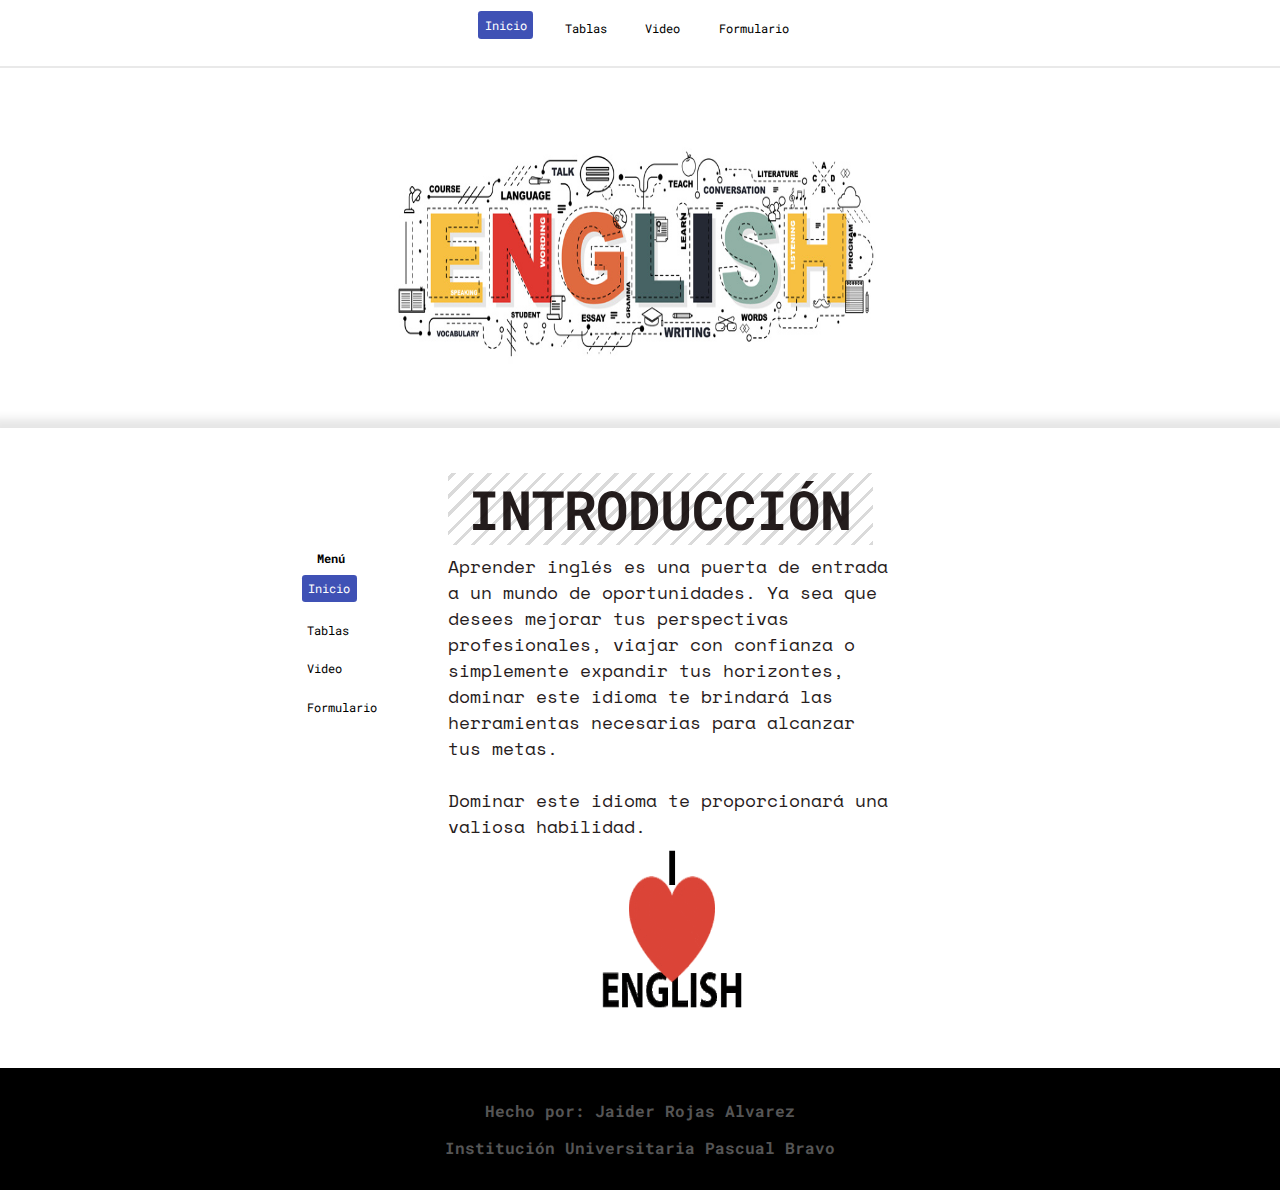
<file: index.html>
<!DOCTYPE html>
<html lang="es">
    <head>
        <meta charset="UTF-8">
        <meta name="viewport" content="width=device-width, initial-scale=1.0">
        <title>Inicio</title>
        <link rel="icon" type="image/x-icon" href="imagenes/icono.ico">
        <link rel="stylesheet" href="css/nav.css">
        <link rel="stylesheet" href="css/pagina.css">
        <link rel="stylesheet" href="css/footer.css">
        <link rel="preconnect" href="https://fonts.googleapis.com">
        <link rel="preconnect" href="https://fonts.gstatic.com" crossorigin>
        <link rel="stylesheet" href="https://fonts.googleapis.com/css2?family=Roboto+Mono:wght@300;400;700&display=swap">
        <link rel="stylesheet" href="https://fonts.googleapis.com/css2?family=VT323&display=swap">
        <link rel="stylesheet" href="https://fonts.googleapis.com/css2?family=Ubuntu:wght@700&display=swap">
        <link rel="preload" as="style" href="https://fonts.googleapis.com/css2?family=Roboto+Mono&display=swap">
        <link rel="stylesheet" href="https://fonts.googleapis.com/css2?family=Roboto+Mono&display=swap" media="print" onload="this.media='all'">
        <link rel="preload" as="style" href="https://fonts.googleapis.com/css2?family=Roboto+Mono:wght@700&display=swap">
        <link rel="stylesheet" href="https://fonts.googleapis.com/css2?family=Roboto+Mono:wght@700&display=swap" media="print" onload="this.media='all'">
        <link rel="preload" as="style" href="https://fonts.googleapis.com/css2?family=Space+Mono:ital,wght@1,700&display=swap">
        <link rel="stylesheet" href="https://fonts.googleapis.com/css2?family=Space+Mono:ital,wght@1,700&display=swap" media="print" onload="this.media='all'">
    </head>
    <body>
        <nav>
            <ul>
                <li>
                    <a class="hover-animacion" href="formulario.html">Formulario</a>
                </li>
                <li>
                    <a class="hover-animacion" href="video.html">Video</a>
                </li>
                <li>
                    <a class="hover-animacion" href="tablas.html">Tablas</a>
                </li>
                <li class="pagina-actual">
                    <a href="index.html">Inicio</a>
                </li>
            </ul>
        </nav>
        <div id="contenedor">
            <div id="div-imagen">
                <img src="imagenes/english.jpg">
            </div>

            <div id="div-abajo">
                <nav id="nav-vertical">
                    <ul>
                        <li>
                            <a class="hover-animacion" href="formulario.html">Formulario</a>
                        </li>
                        <li>
                            <a class="hover-animacion" href="video.html">Video</a>
                        </li>
                        <li>
                            <a class="hover-animacion" href="tablas.html">Tablas</a>
                        </li>
                        <li id="pagina-actual-vertical" class="pagina-actual">
                            <a href="index.html">Inicio</a>
                        </li>
                        <li>
                            <b>
                                <a>Menú</a>
                            </b>
                        </li>
                    </ul>
                </nav>

                <section id="seccion-central-menu">
                    <div id="patron-rayas">
                        <p class="titulo">INTRODUCCIÓN</p>
                    </div>
                    <p class="parrafo">
                        Aprender inglés es una puerta de entrada a un mundo de oportunidades. 
                                                Ya sea que desees mejorar tus perspectivas profesionales, viajar con confianza o simplemente expandir tus horizontes, 
                                                dominar este idioma te brindará las herramientas necesarias para alcanzar tus metas.
                        <br><br>Dominar este idioma te proporcionará una valiosa habilidad.
                    </p>
                    <div id="div-imagen-seccion-central">
                        <img src="imagenes/iloveenglish.gif">
                    </div>
                </section>
            </div>
        </div>
    </body>
    <footer>
        <p>Hecho por: Jaider Rojas Alvarez</p>
        <p>Institución Universitaria Pascual Bravo</p>
    </footer>
</html>
</file>
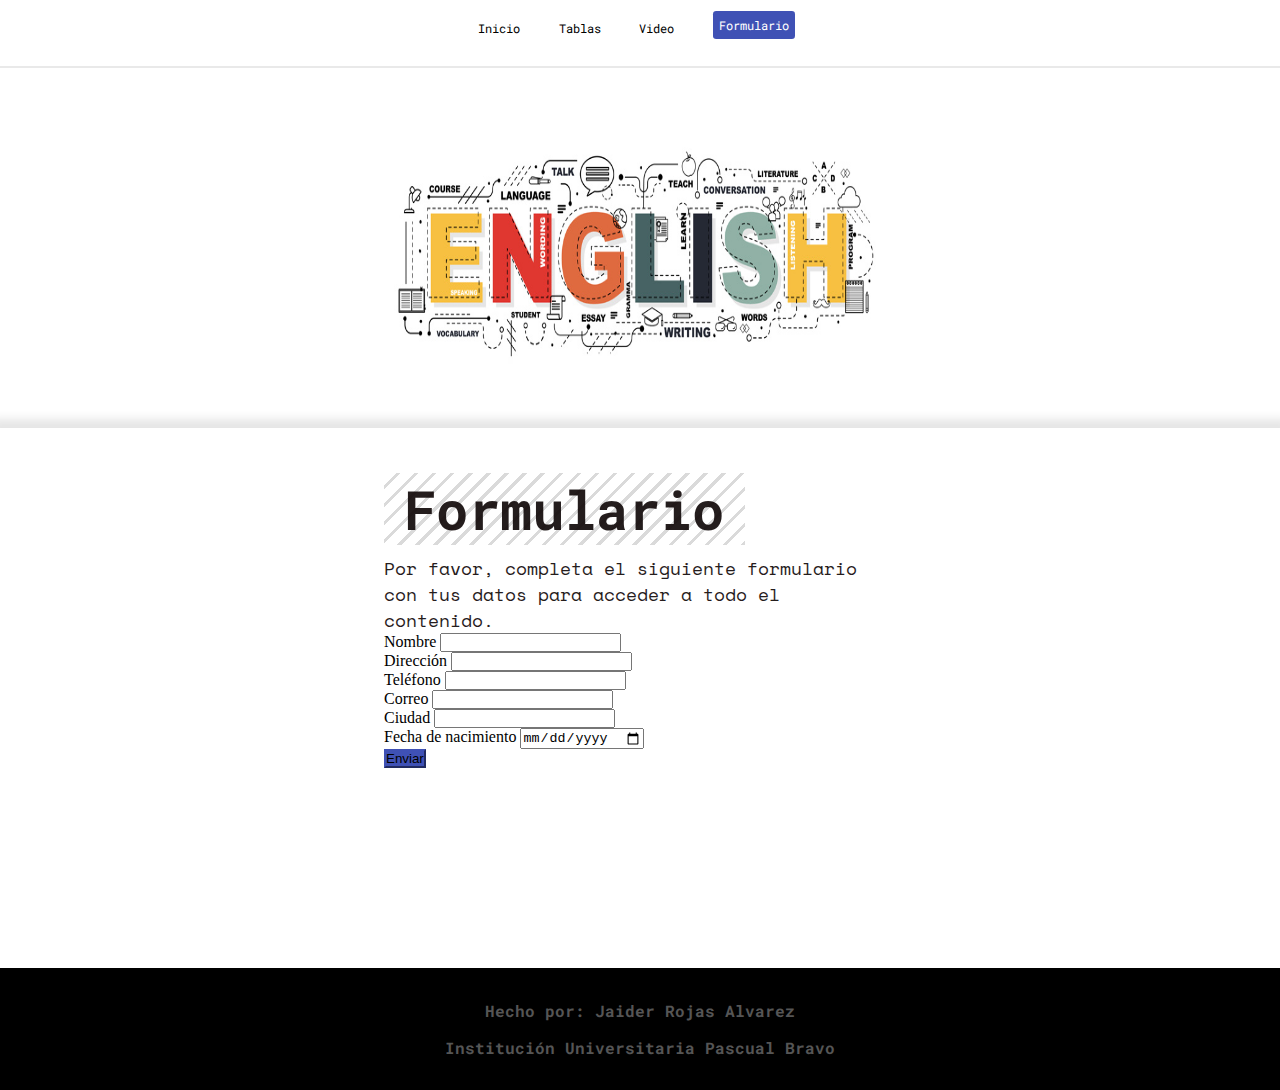
<file: formulario.html>
<!DOCTYPE html>
<html lang="es">
    <head>
        <meta charset="UTF-8">
        <meta name="viewport" content="width=device-width, initial-scale=1.0">
        <title>Formulario</title>
        <link rel="icon" type="image/x-icon" href="imagenes/icono.ico">
        <link rel="stylesheet" href="css/nav.css">
        <link rel="stylesheet" href="css/pagina.css">
        <link rel="stylesheet" href="css/footer.css">
        <script src="js/verificarFormulario.js"></script>
        <link href="https://cdn.jsdelivr.net/npm/bootstrap@5.3.2/dist/css/bootstrap.min.css" rel="stylesheet" integrity="sha384-T3c6CoIi6uLrA9TneNEoa7RxnatzjcDSCmG1MXxSR1GAsXEV/Dwwykc2MPK8M2HN" crossorigin="anonymous">
        <link rel="preconnect" href="https://fonts.googleapis.com">
        <link rel="preconnect" href="https://fonts.gstatic.com" crossorigin>
        <link rel="stylesheet" href="https://fonts.googleapis.com/css2?family=Roboto+Mono:wght@300;400;700&display=swap">
        <link rel="stylesheet" href="https://fonts.googleapis.com/css2?family=VT323&display=swap">
        <link rel="stylesheet" href="https://fonts.googleapis.com/css2?family=Ubuntu:wght@700&display=swap">
        <link rel="preload" as="style" href="https://fonts.googleapis.com/css2?family=Roboto+Mono&display=swap">
        <link rel="stylesheet" href="https://fonts.googleapis.com/css2?family=Roboto+Mono&display=swap" media="print" onload="this.media='all'">
        <link rel="preload" as="style" href="https://fonts.googleapis.com/css2?family=Roboto+Mono:wght@700&display=swap">
        <link rel="stylesheet" href="https://fonts.googleapis.com/css2?family=Roboto+Mono:wght@700&display=swap" media="print" onload="this.media='all'">
        <link rel="preload" as="style" href="https://fonts.googleapis.com/css2?family=Space+Mono:ital,wght@1,700&display=swap">
        <link rel="stylesheet" href="https://fonts.googleapis.com/css2?family=Space+Mono:ital,wght@1,700&display=swap" media="print" onload="this.media='all'">
    </head>
    <body>
        <nav>
            <ul>
                <li class="pagina-actual">
                    <a href="formulario.html">Formulario</a>
                </li>
                <li>
                    <a class="hover-animacion" href="video.html">Video</a>
                </li>
                <li>
                    <a class="hover-animacion" href="tablas.html">Tablas</a>
                </li>
                <li>
                    <a class="hover-animacion" href="index.html">Inicio</a>
                </li>
            </ul>
        </nav>
        <div id="contenedor">
            <div id="div-imagen">
                <img src="imagenes/english.jpg">
            </div>
            <div id="div-abajo">
                <section id="seccion-central">
                    <div id="patron-rayas">
                        <p class="titulo">Formulario</p>
                    </div>
                    <p class="parrafo">
                        Por favor, completa el siguiente formulario con tus datos para acceder a todo el contenido.
                    </p>
                    <div class="container">
                        <div class="row">
                            <div class="col-sm-12 col-md-2"></div>
                            <div class="col-sm-12 col-md-8">
                                <form id="forma">
                                    <div class="mb-4">
                                        <label for="nombre" class="form-label">Nombre</label>
                                        <input type="text" class="form-control" id="nombre" name="nombre">
                                    </div>
                                    <div class="mb-4">
                                        <label for="direccion" class="form-label">Dirección</label>
                                        <input type="text" class="form-control" id="direccion" name="direccion">
                                    </div>
                                    <div class="mb-4">
                                        <label for="telefono" class="form-label">Teléfono</label>
                                        <input type="text" class="form-control" id="telefono" name="telefono">
                                    </div>
                                    <div class="mb-4">
                                        <label for="email" class="form-label">Correo</label>
                                        <input type="email" class="form-control" id="email" name="email">
                                    </div>
                                    <div class="mb-4">
                                        <label for="ciudad" class="form-label">Ciudad</label>
                                        <input type="text" class="form-control" id="ciudad" name="ciudad">
                                    </div>
                                    <div class="mb-4">
                                        <label for="fechaNacimiento" class="form-label">Fecha de nacimiento</label>
                                        <input class="form-control" id="fechaNacimiento" name="fechaNacimiento" type="date">
                                    </div>
                                    <div class="d-grid">
                                        <button type="submit" id="boton-enviar" class="btn btn-primary" name="enviar">Enviar</button>
                                    </div>
                                </form>
                            </div>
                            <div class="col-sm-12 col-md-2"></div>
                        </div>
                    </div>
                </section>
            </div>
        </div>
    </body>
    <footer>
        <p>Hecho por: Jaider Rojas Alvarez</p>
        <p>Institución Universitaria Pascual Bravo</p>
    </footer>
</html>
</file>
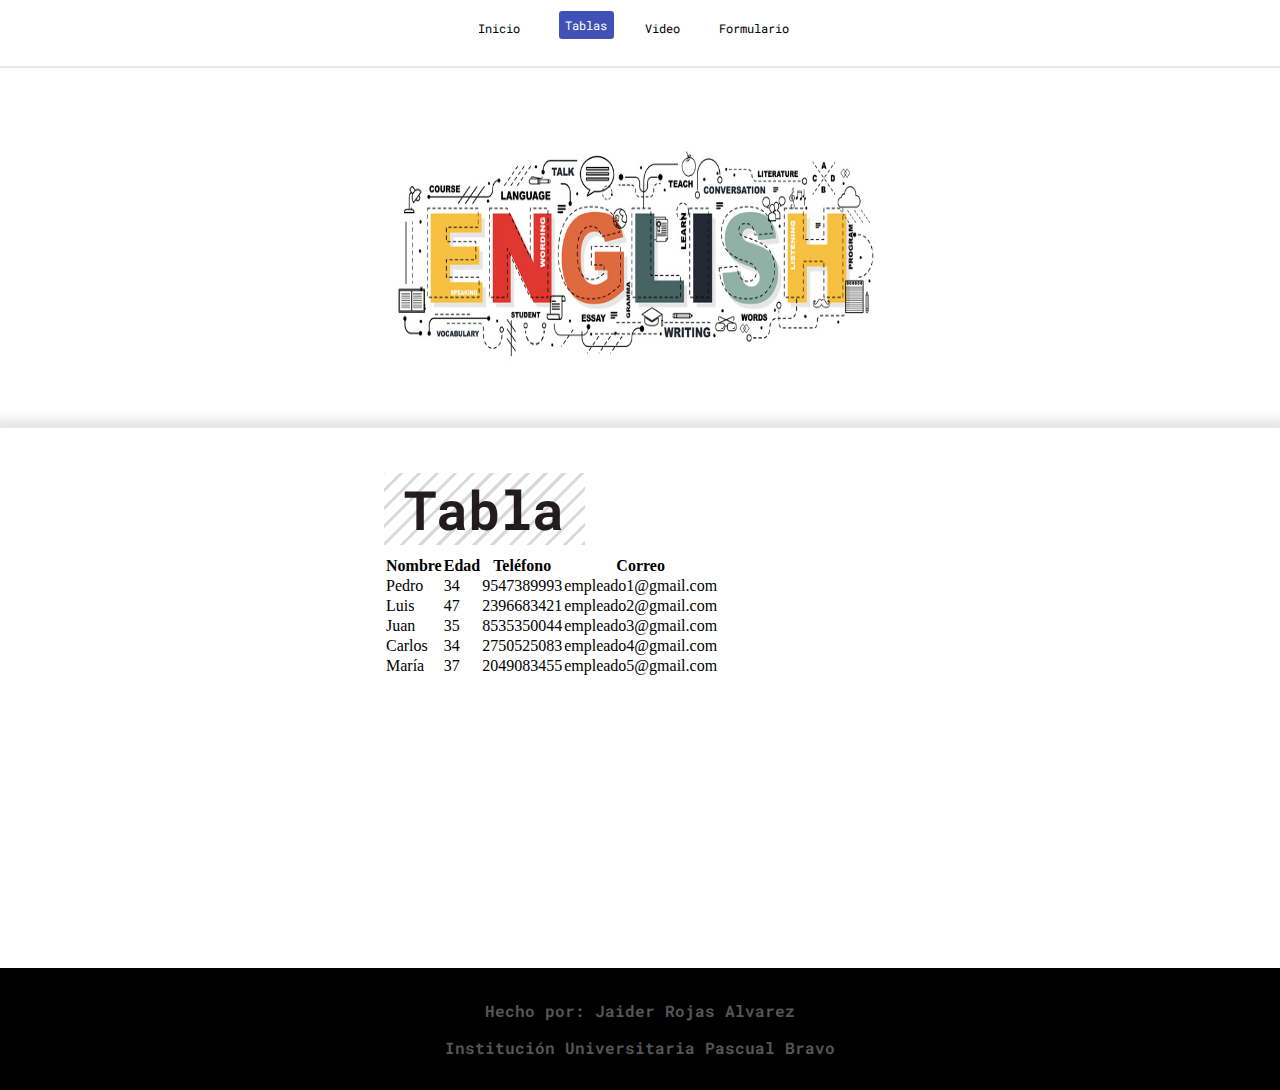
<file: tablas.html>
<!DOCTYPE html>
<html lang="es">
    <head>
        <meta charset="UTF-8">
        <meta name="viewport" content="width=device-width, initial-scale=1.0">
        <title>Tablas</title>
        <link rel="icon" type="image/x-icon" href="imagenes/icono.ico">
        <link rel="stylesheet" href="css/nav.css">
        <link rel="stylesheet" href="css/pagina.css">
        <link rel="stylesheet" href="css/footer.css">
        <script src="js/tabla.js"></script>
        <link href="https://cdn.jsdelivr.net/npm/bootstrap@5.3.2/dist/css/bootstrap.min.css" rel="stylesheet" integrity="sha384-T3c6CoIi6uLrA9TneNEoa7RxnatzjcDSCmG1MXxSR1GAsXEV/Dwwykc2MPK8M2HN" crossorigin="anonymous">
        <link rel="preconnect" href="https://fonts.googleapis.com">
        <link rel="preconnect" href="https://fonts.gstatic.com" crossorigin>
        <link rel="stylesheet" href="https://fonts.googleapis.com/css2?family=Roboto+Mono:wght@300;400;700&display=swap">
        <link rel="stylesheet" href="https://fonts.googleapis.com/css2?family=VT323&display=swap">
        <link rel="stylesheet" href="https://fonts.googleapis.com/css2?family=Ubuntu:wght@700&display=swap">
        <link rel="preload" as="style" href="https://fonts.googleapis.com/css2?family=Roboto+Mono&display=swap">
        <link rel="stylesheet" href="https://fonts.googleapis.com/css2?family=Roboto+Mono&display=swap" media="print" onload="this.media='all'">
        <link rel="preload" as="style" href="https://fonts.googleapis.com/css2?family=Roboto+Mono:wght@700&display=swap">
        <link rel="stylesheet" href="https://fonts.googleapis.com/css2?family=Roboto+Mono:wght@700&display=swap" media="print" onload="this.media='all'">
        <link rel="preload" as="style" href="https://fonts.googleapis.com/css2?family=Space+Mono:ital,wght@1,700&display=swap">
        <link rel="stylesheet" href="https://fonts.googleapis.com/css2?family=Space+Mono:ital,wght@1,700&display=swap" media="print" onload="this.media='all'">
    </head>
    <body>
        <nav>
            <ul>
                <li>
                    <a class="hover-animacion" href="formulario.html">Formulario</a>
                </li>
                <li>
                    <a class="hover-animacion" href="video.html">Video</a>
                </li>
                <li class="pagina-actual">
                    <a href="tablas.html">Tablas</a>
                </li>
                <li>
                    <a class="hover-animacion" href="index.html">Inicio</a>
                </li>
            </ul>
        </nav>
        <div id="contenedor">
            <div id="div-imagen">
                <img src="imagenes/english.jpg">
            </div>

            <div id="div-abajo">
                <section id="seccion-central">
                    <div id="patron-rayas">
                        <p class="titulo">Tabla</p>
                    </div>
                    <div id="tabla-container" class="container">
                        <table id="mi-tabla" class="table table-bordered table-striped">
                            <thead class="bg-primary text-white">
                                <tr>
                                    <th>Nombre</th>
                                    <th>Edad</th>
                                    <th>Teléfono</th>
                                    <th>Correo</th>
                                </tr>
                            </thead>
                            <tbody></tbody>
                        </table>
                    </div>
                </section>
            </div>
        </div>
    </body>
    <footer>
        <p>Hecho por: Jaider Rojas Alvarez</p>
        <p>Institución Universitaria Pascual Bravo</p>
    </footer>
</html>
</file>
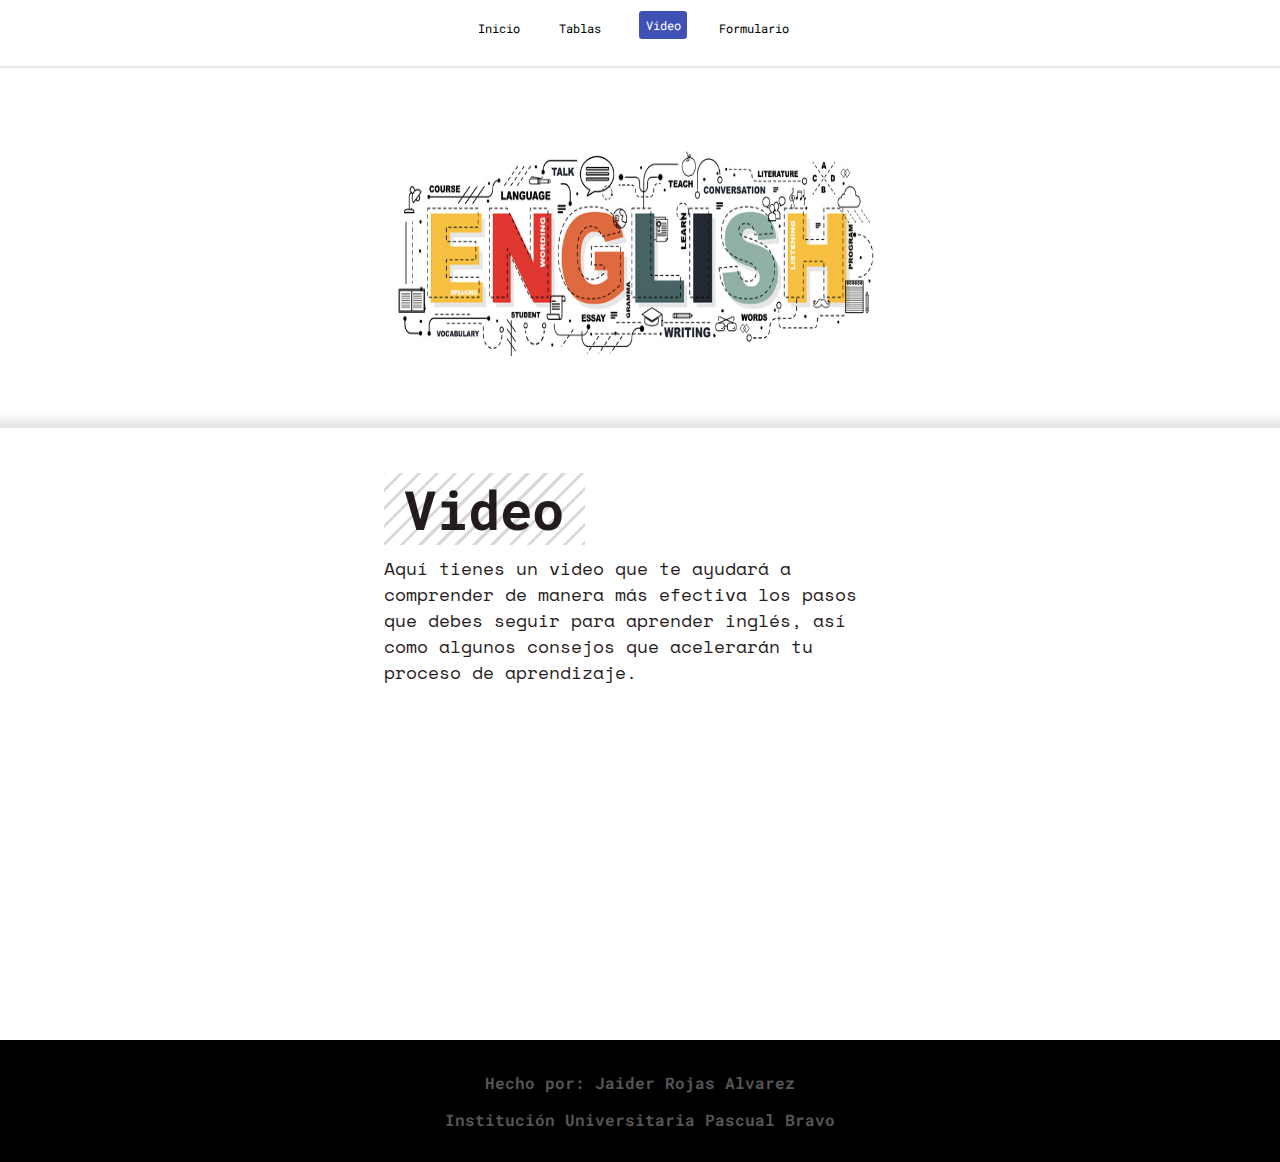
<file: video.html>
<!DOCTYPE html>
<html lang="es">
    <head>
        <meta charset="UTF-8">
        <meta name="viewport" content="width=device-width, initial-scale=1.0">
        <title>Video</title>
        <link rel="icon" type="image/x-icon" href="imagenes/icono.ico">
        <link rel="stylesheet" href="css/nav.css">
        <link rel="stylesheet" href="css/pagina.css">
        <link rel="stylesheet" href="css/footer.css">
        <link href="https://cdn.jsdelivr.net/npm/bootstrap@5.3.2/dist/css/bootstrap.min.css" rel="stylesheet" integrity="sha384-T3c6CoIi6uLrA9TneNEoa7RxnatzjcDSCmG1MXxSR1GAsXEV/Dwwykc2MPK8M2HN" crossorigin="anonymous">
        <link rel="preconnect" href="https://fonts.googleapis.com">
        <link rel="preconnect" href="https://fonts.gstatic.com" crossorigin>
        <link rel="stylesheet" href="https://fonts.googleapis.com/css2?family=Roboto+Mono:wght@300;400;700&display=swap">
        <link rel="stylesheet" href="https://fonts.googleapis.com/css2?family=VT323&display=swap">
        <link rel="stylesheet" href="https://fonts.googleapis.com/css2?family=Ubuntu:wght@700&display=swap">
        <link rel="preload" as="style" href="https://fonts.googleapis.com/css2?family=Roboto+Mono&display=swap">
        <link rel="stylesheet" href="https://fonts.googleapis.com/css2?family=Roboto+Mono&display=swap" media="print" onload="this.media='all'">
        <link rel="preload" as="style" href="https://fonts.googleapis.com/css2?family=Roboto+Mono:wght@700&display=swap">
        <link rel="stylesheet" href="https://fonts.googleapis.com/css2?family=Roboto+Mono:wght@700&display=swap" media="print" onload="this.media='all'">
        <link rel="preload" as="style" href="https://fonts.googleapis.com/css2?family=Space+Mono:ital,wght@1,700&display=swap">
        <link rel="stylesheet" href="https://fonts.googleapis.com/css2?family=Space+Mono:ital,wght@1,700&display=swap" media="print" onload="this.media='all'">
    </head>
    <body>
        <nav>
            <ul>
                <li>
                    <a class="hover-animacion" href="formulario.html">Formulario</a>
                </li>
                <li class="pagina-actual">
                    <a href="video.html">Video</a>
                </li>
                <li>
                    <a class="hover-animacion" href="tablas.html">Tablas</a>
                </li>
                <li>
                    <a class="hover-animacion" href="index.html">Inicio</a>
                </li>
            </ul>
        </nav>
        <div id="contenedor">
            <div id="div-imagen">
                <img src="imagenes/english.jpg">
            </div>
            <div id="div-abajo">
                <section id="seccion-central">
                    <div id="patron-rayas">
                        <p class="titulo">Video</p>
                    </div>
                    <p class="parrafo">
                        Aquí tienes un video que te ayudará a comprender de manera más efectiva los pasos que debes seguir para aprender inglés, así como algunos consejos que acelerarán tu proceso de aprendizaje.
                    </p>
                    <iframe width="560" height="315" src="https://www.youtube.com/embed/4Ht9agqAEoo?si=7ht2sSJSQXI9dych" title="YouTube video player" frameborder="0" allow="accelerometer; autoplay; clipboard-write; encrypted-media; gyroscope; picture-in-picture; web-share" allowfullscreen></iframe>
                </section>
            </div>
        </div>
    </body>
    <footer>
        <p>Hecho por: Jaider Rojas Alvarez</p>
        <p>Institución Universitaria Pascual Bravo</p>
    </footer>
</html>
</file>
<file: css/nav.css>
nav {
    width: 100%;
    height: 7.5vh;
    border-top: none;
    border-right: none;
    border-left: none;
    padding-bottom: 2vh;
    border-bottom: 0.3vh solid rgb(233, 233, 233);
}

nav ul {
    display: flex;
    justify-content: center;
    flex-direction: row-reverse;
    list-style-type: none;
    margin: 0;
    padding: 0;
    height: 100%;
    width: 100%;
}

nav ul li {
    width: min-content;
    margin-top: 2.3vh;
    margin-left: 1vw;
}

nav ul li a {
    text-decoration: none;
    display: grid;
    margin-right: 2vw;
    font-size: 0.9vw;
    font-family: 'Roboto Mono', monospace;
}

nav .pagina-actual {
    margin-top: 1.25vh;
    padding: 0;
}

.pagina-actual a {
    border-radius: 0.25vw;
    background-color: rgb(63, 81, 181);
    color: white;
    margin-right: 1.5vw;
    padding: 0.5vw;
    display: inline-block;
}

#nav-vertical {
    height: 100%;
    border-bottom: none;
    float: left;
    width: 10%;
    height: 65%;
    margin-left: 23%;
    margin-right: 2%;
    margin-top: 8%;
}

#nav-vertical ul {
    display: flex;
    flex-direction: column-reverse;
}

#nav-vertical ul li {
    display: flex;
    flex-direction: column-reverse;
}

#nav-vertical ul li a {
    margin-left: 0;
    margin-right: 0;
    width: min-content;
}

#nav-vertical ul li b a {
    margin-left: 0.8vw;
}

#pagina-actual-vertical {
    margin-top: 1vh;
    margin-left: 0.6vw;
}

.hover-animacion {
    color: black;
}

.hover-animacion:after {
    content: '';
    transform: scaleX(0);
    height: 0.3vh;
    bottom: 0;
    left: 0;
    background-color: rgb(63, 81, 181);
    transform-origin: bottom right;
    transition: transform 0.25s ease-out;
}

.hover-animacion:hover:after {
    transform: scaleX(1);
    transform-origin: bottom left;
}
</file>
<file: css/pagina.css>
@charset "utf-8";

* {
    margin: 0;
    padding: 0;
    box-sizing: border-box;
}

html, body {
    min-height: 100vh;
    display: flex;
    flex-direction: column;
}

#contenedor {
    display: flex;
    flex-direction: column;
    min-height: 100vh;
}

#patron-rayas {
    margin: 10% 0;
    margin-top: 5vh;
    background: repeating-linear-gradient( -45deg, #dadada, #dadada 0.25vw, #ffffff 0.25vw, #ffffff 1vw );
    z-index: -2;
    margin-bottom: 2%;
    width: min-content;
    padding-right: 1.6vw;
    padding-left: 1.6vw;
    height: 8vh;
}

#div-imagen {
    height: 35%;
    display: flex;
    justify-content: center;
}

#div-imagen img {
    height: 40vh;
    width: 40vw;
}

#div-abajo {
    box-shadow: 0 0 1vh 1vh rgba(0, 0, 0, 0.1);
    position: relative;
    flex-grow: 1;
    z-index: 1;
    padding-bottom: 5vh;
}

#div-abajo #seccion-central {
    display: inline-block;
    height: 65%;
    width: 40%;
    margin-right: 25%;
    margin-left: 30vw;
}

#div-imagen-seccion-central {
    display: flex;
    justify-content: center;
    align-items: center;
}

#div-imagen-seccion-central img {
    max-width: 100%;
    width: 12vw;
    height: 20vh;
}

#seccion-central-menu {
    display: inline-block;
    height: 65%;
    width: 35%;
    margin-right: 25%;
}

iframe {
    width: 60vh;
    height: 34vh;
}

.titulo {
    text-align: center;
    margin-top: 0;
    margin-bottom: 0;
    font-family: 'Roboto Mono', monospace;
    color: #0d0505;
    display: inline-block;
    z-index: 1;
    font-size: 6vh;
    font-weight: 700;
    opacity: 0.9;
}

.parrafo {
    color: #0d0505;
    font-family: 'Space Mono', monospace;
    font-size: 2vh;
    opacity: 0.9;
}

#boton-enviar {
    border-color: rgb(63, 81, 181);
    background-color: rgb(63, 81, 181);
}

nav {
    width: 100%;
    height: 7.5vh;
    border-top: none;
    border-right: none;
    border-left: none;
    padding-bottom: 2vh;
    border-bottom: 0.3vh solid rgb(233, 233, 233);
}

nav ul {
    display: flex;
    justify-content: center;
    flex-direction: row-reverse;
    list-style-type: none;
    margin: 0;
    padding: 0;
    height: 100%;
    width: 100%;
}

nav ul li {
    width: min-content;
    margin-top: 2.3vh;
    margin-left: 1vw;
}

nav ul li a {
    text-decoration: none;
    display: grid;
    margin-right: 2vw;
    font-size: 0.9vw;
    font-family: 'Roboto Mono', monospace;
}

nav .pagina-actual {
    margin-top: 1.25vh;
    padding: 0;
}

.pagina-actual a {
    border-radius: 0.25vw;
    background-color: rgb(63, 81, 181);
    color: white;
    margin-right: 1.5vw;
    padding: 0.5vw;
    display: inline-block;
}

#nav-vertical {
    height: 100%;
    border-bottom: none;
    float: left;
    width: 10%;
    height: 65%;
    margin-left: 23%;
    margin-right: 2%;
    margin-top: 8%;
}

#nav-vertical ul {
    display: flex;
    flex-direction: column-reverse;
}

#nav-vertical ul li {
    display: flex;
    flex-direction: column-reverse;
}

#nav-vertical ul li a {
    margin-left: 0;
    margin-right: 0;
    width: min-content;
}

#nav-vertical ul li b a {
    margin-left: 0.8vw;
}

#pagina-actual-vertical {
    margin-top: 1vh;
    margin-left: 0.6vw;
}

.hover-animacion {
    color: black;
}

.hover-animacion:after {
    content: '';
    transform: scaleX(0);
    height: 0.3vh;
    bottom: 0;
    left: 0;
    background-color: rgb(63, 81, 181);
    transform-origin: bottom right;
    transition: transform 0.25s ease-out;
}

.hover-animacion:hover:after {
    transform: scaleX(1);
    transform-origin: bottom left;
}
</file>
<file: css/footer.css>
footer {
    background-color: #000000;
    color: #555555;
    text-align: center;
    padding: 1rem;
    padding-top: 2rem;
}

footer p {
    margin-bottom: 1rem;
    margin-top: 0;
    font-family: 'Roboto Mono', monospace;
    font-weight: 700;
    font-size: 1.8vh;
}
</file>
